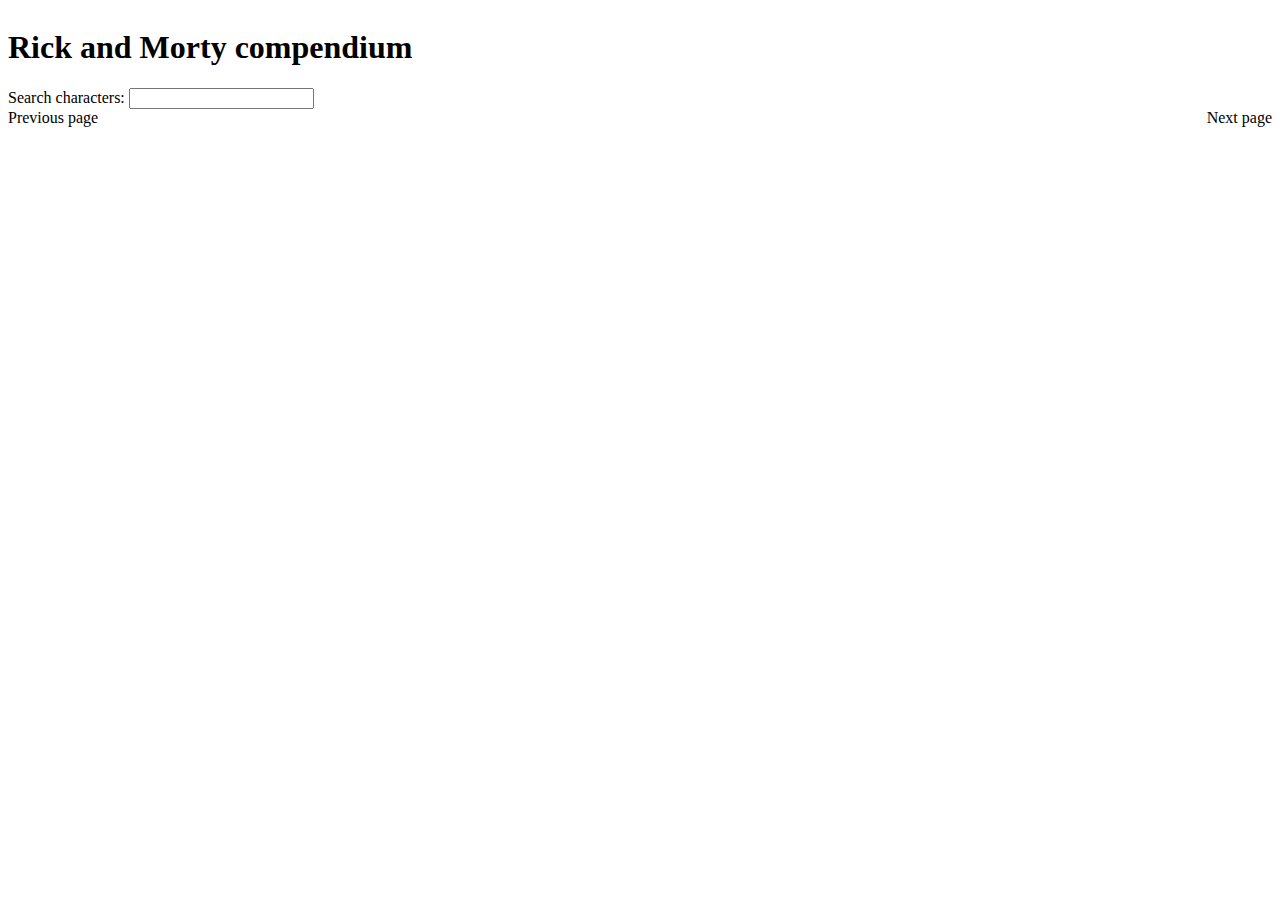
<file: index.html>
<!DOCTYPE html>
<html lang="en">

<head>
    <meta charset="UTF-8">
    <meta name="viewport" content="width=device-width, initial-scale=1.0">
    <title>Rick and Morty compendium</title>
    <script src="script.js"></script>
    <link rel="stylesheet" href="style.css">
</head>

<body>
    <header>
        <div class="header-and-search">
            <h1>Rick and Morty compendium</h1>
            <div class="page-nav-search">
                <label for="search">Search characters:</label>
                <input type="text" id="search">
            </div>
        </div>
        <div class="page-nav-buttons">
            <div class="nav-button" id="previous">Previous page</div>
            <div class="nav-button" id="next">Next page</div>
        </div>
    </header>
    <div id="character-list" class="character-list">

    </div>

    <script>
        let search = document.getElementById("search");
        search.onkeydown = async (e) => {
            if (e.key === "Enter") {
                setCharacterList(await findCharacters(e.srcElement.value));
            }
        }
        (async () => {
            setCharacterList(await getCharactersPage());
        })();
    </script>
</body>
</html>
</file>
<file: style.css>
a:visited {
    color: black;
    text-decoration: none;
}

a{
    color: black;
    text-decoration: none;
    width: fit-content;
}

.character-list {
    display: flex;
    flex-direction: column;
    width: 100%;
    align-items: center;
}

.character-tile {
    width: fit-content;
    border: solid 0.1em darkgray;
    margin: 0.2em 0.2em 0.2em 0.2em;
}

header{
    display: flex;
    flex-direction: column;
    align-items: baseline;
}

.page-nav-buttons {
    display: flex;
    justify-content: space-between;
    width: 100%;
}

.nav-button__inactive {
    border: solid 0.1em gray;
    border-radius: 0.3em;
    margin-top: 1em;
    margin-bottom: 1em;
    padding: 1em;
    width: 10em;
    background-color: lightgray;
    color: gray;
    text-align: center;
}

.nav-button__active{
    border: solid 0.1em darkslategray;
    border-radius: 0.3em;
    margin-top: 1em;
    margin-bottom: 1em;
    padding: 1em;
    width: 10em;
    background-color: whitesmoke;
    color: black;
    text-align: center;
}

.nav-button__active:hover{
    cursor: pointer;
}

@media screen and (min-width: 1000px) {
    .character-list{
        flex-direction: row;
        flex-wrap: wrap;
        justify-content: center;
    }
}
</file>
